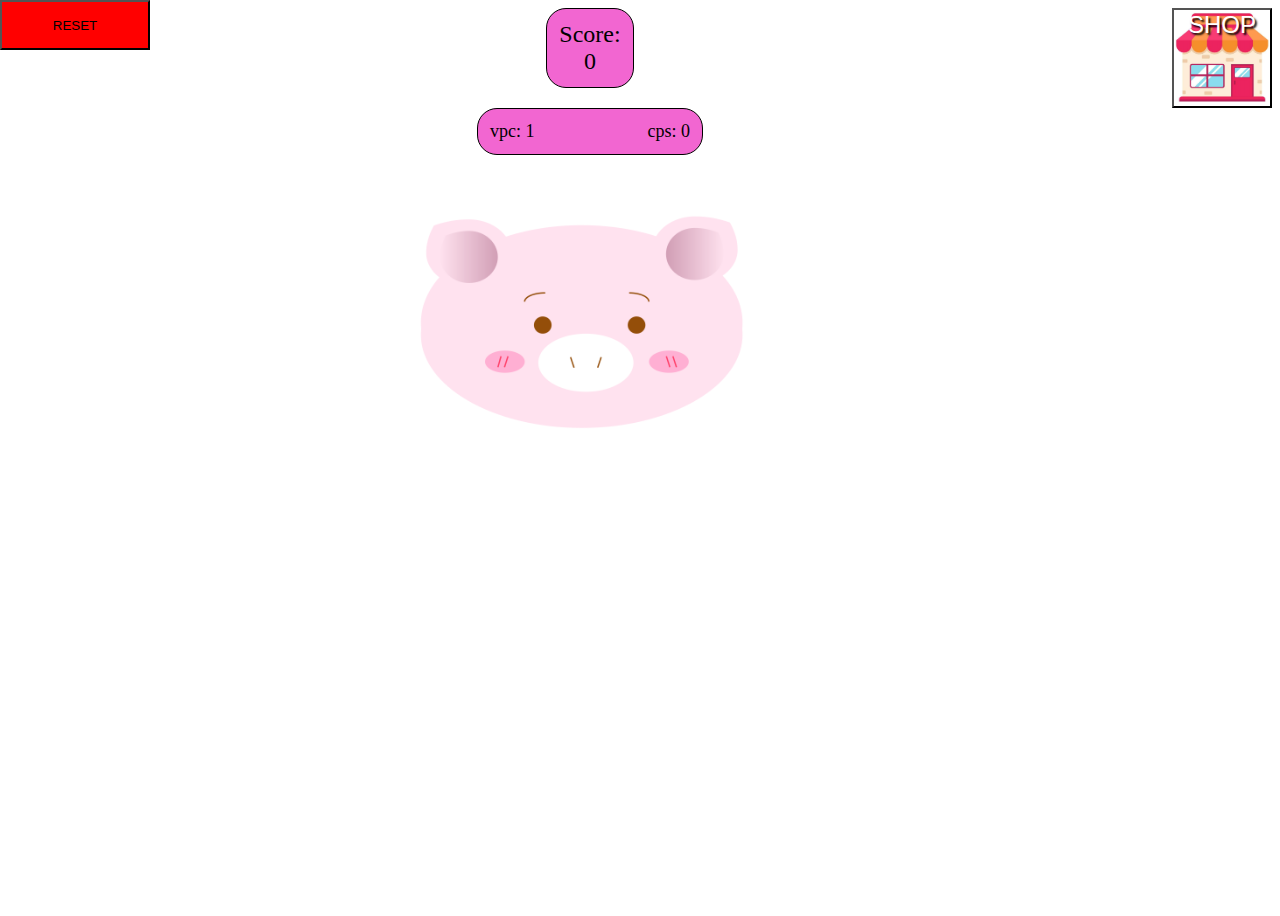
<file: index.html>
<!DOCTYPE html>
<html>
    <head>
        <title>PIG clicker</title>
        <link rel="stylesheet" type="text/css" href="style.css">
        <link rel="script" type="text/javascript" href="script.js">
        <link rel="apple-touch-icon" sizes="180x180" href="/apple-touch-icon.png">
<link rel="icon" type="image/png" sizes="32x32" href="/favicon-32x32.png">
<link rel="icon" type="image/png" sizes="16x16" href="/favicon-16x16.png">
    </head>
<body>
    <script type="text/javascript">
     var clicks = 0;
     var clickValue = 1;

     var betterClicksPrice = 50;
      var autoClicksPrice = 100;
      var autoClicksPrice2 = 1000;
      var autoClicksPrice3 = 10000;
      var autoClicksPrice4 = 100000;
      const spaceBgPrice = 100;
      const sunsetBgPrice = 100;
      var clicksPerSecond = 0;

      var clicksForAngry = 1000000;

     function onClick() {
        clicks += clickValue;
        if (clicks > clicksForAngry) {
          document.getElementsByClassName("btn")[0].style.backgroundImage = 'url(Haziwi-angry.png)';
        }
        document.getElementById("score").innerHTML = prettyNumber(clicks);
        const sound = document.getElementById("oinkSound");
        sound.play();
     };
      function openShop() {
        const shop = document.getElementById("shopcontainer");
        shop.style.display = 'flex';
      }
      function closeShop() {
        const shop = document.getElementById("shopcontainer");
        shop.style.display = 'none';
      }

      function showYouPoorMessage() {
        const messageDiv = document.getElementById("messageContainer");
          messageDiv.style.display = 'block';
          setTimeout(function() {
            messageDiv.style.display = 'none';
          },1000);
      }

      function buyBetterClicks() {
        if (clicks >= betterClicksPrice) {
          clickValue = clickValue * 4;
          clicks -= betterClicksPrice;
          document.getElementById("score").innerHTML = clicks;
          document.getElementById("clickValue").innerHTML = clickValue;
          betterClicksPrice = betterClicksPrice * 4;
          document.getElementById("betterClicksPrice").innerHTML = "Cost: " + betterClicksPrice;
        } else {
          showYouPoorMessage();
        }
      }

      function buyAutoClicks() {
        if (clicks >= autoClicksPrice) {
          clicks -= autoClicksPrice;
          document.getElementById("score").innerHTML = clicks;
          autoClicksPrice = autoClicksPrice + 20;
          document.getElementById("autoClicksPrice").innerHTML = "Cost: " + autoClicksPrice;
          clicksPerSecond += 10;
          document.getElementById("clicksPerSecond").innerHTML = clicksPerSecond;
        } else {
          showYouPoorMessage();
        }
      }
      function buyAutoClicks2() {
        if (clicks >= autoClicksPrice2) {
          clicks -= autoClicksPrice2;
          document.getElementById("score").innerHTML = clicks;
          autoClicksPrice2 = autoClicksPrice2 + 100;
          document.getElementById("autoClicksPrice2").innerHTML = "Cost: " + autoClicksPrice2;
          clicksPerSecond += 100;
          document.getElementById("clicksPerSecond").innerHTML = clicksPerSecond;
        } else {
          showYouPoorMessage();
        }
      }

      function buyAutoClicks3() {
        if (clicks >= autoClicksPrice3) {
          clicks -= autoClicksPrice3;
          document.getElementById("score").innerHTML = clicks;
          autoClicksPrice3 = autoClicksPrice3 + 1000;
          document.getElementById("autoClicksPrice3").innerHTML = "Cost: " + autoClicksPrice3;
          clicksPerSecond += 1000;
          document.getElementById("clicksPerSecond").innerHTML = clicksPerSecond;
        } else {
          showYouPoorMessage();
        }
      }
      function buyAutoClicks4() {
        if (clicks >= autoClicksPrice4) {
          clicks -= autoClicksPrice4;
          document.getElementById("score").innerHTML = clicks;
          autoClicksPrice4 = autoClicksPrice4 + 10000;
          document.getElementById("autoClicksPrice4").innerHTML = "Cost: " + autoClicksPrice4;
          clicksPerSecond += 10000;
          document.getElementById("clicksPerSecond").innerHTML = clicksPerSecond;
        } else {
          showYouPoorMessage();
        }
      }
      function buySpaceBg() {
        if (clicks >= spaceBgPrice) {
          clicks -= spaceBgPrice;
          document.getElementById("score").innerHTML = clicks;
          document.getElementById("bigContainer").style.backgroundImage = "url('space-bg.jpg')";
        } else {
          showYouPoorMessage();
        }
      }
      function buySunsetBg() {
        if (clicks >= sunsetBgPrice) {
          clicks -= sunsetBgPrice;
          document.getElementById("score").innerHTML = clicks;
          document.getElementById("bigContainer").style.backgroundImage = "url('sunset.jpg')";
        } else {
          showYouPoorMessage();
        }
      }

      function openSecretShop() {
        const shop = document.getElementById("secretShopContainer");
        shop.style.display = 'flex';
      }
      function closeSecretShop() {
        const shop = document.getElementById("secretShopContainer");
        shop.style.display = 'none';
      }

      function prettyNumber(number) {
        if (number <= 1000) {
          return number;
        }
        if (number >= 1000 && number < 1000000) {
          return (number / 1000).toFixed(1) + "K";
        }
        if (number >= 1000000 && number < 1000000000) {
          return (number / 1000000).toFixed(1) + "M";
        }    
        if (number >= 1000000000 && number < 1000000000000) {
          return (number / 1000000000).toFixed(1) + "B";
        }
        if (number >= 1000000000000) {
          return (number / 1000000000000).toFixed(1) + "T";
        }
      }

      function reset() {
        if (window.confirm('You sure?')) {
          if (window.confirm('You sure?')) {
            if (window.confirm('You sure?')) {
              setTimeout(function(){
                window.location.reload(true);
              },0);
            }
          }
        }
      }

      setInterval(function() {
        clicks += clicksPerSecond;
        if (clicks > clicksForAngry) {
          document.getElementsByClassName("btn")[0].style.backgroundImage = 'url(Haziwi-angry.png)';
        }
        document.getElementById("score").innerHTML = prettyNumber(clicks);
      }, 1000);

     </script>

<div  id="bigContainer">
 <div class="container">
  <div id="scoreContainer">
    <div>Score:</div>
   <div id="score">0</div>
  </div>
  <div class="scoreTextContainer">
    <div class="scoreText">vpc: <span id="clickValue">1</span></div>
    <div class="scoreText"> cps: <span id="clicksPerSecond">0</span></div>
  </div>
   
  <div class="pig">
     <button class="btn" onClick="onClick()"></button>
     <audio id="oinkSound">
        <source src="oink.mp4" type="audio/mp4">
      </audio>
  </div>
  </div>

   
   <div class= "shop">
     <button onClick="openShop()" id="shopbtn"><div id="shopbtntext">SHOP</div></button></div>
   
     <div id="shopcontainer"> 
    <button onClick="closeShop()" id="closebtn">X</button>
    
      <div id="messageContainer">You poor!</div>
    <div id="shopitems">
      <div class="shopitem">
        <div class="shopitemname">BETTER CLICKS</div>
        <div class="itemDescription">x4 the clicks</div>
        <div class="shopitemcost" id="betterClicksPrice">Cost: 50</div>
        <button class="shopitembtn" id="betterClicks" onClick="buyBetterClicks()">Buy</button>
      </div>
      <div class="shopitem">
        <div class="shopitemname">AUTO CLICKER</div>
        <div class="itemDescription">+10 cps</div>
        <div class="shopitemcost" id="autoClicksPrice">Cost: 100</div>
        <button class="shopitembtn" id="autoClicks" onClick="buyAutoClicks()">Buy</button>
      </div>
      <div class="shopitem">
        <div class="shopitemname">AUTO CLICKER 2</div>
        <div class="itemDescription">+100  cps</div>
        <div class="shopitemcost" id="autoClicksPrice2">Cost: 1,000</div>
        <button class="shopitembtn" id="autoClicks2" onClick="buyAutoClicks2()">Buy</button>
      </div>
      <div class="shopitem">
        <div class="shopitemname">AUTO CLICKER 3</div>
        <div class="itemDescription">+1,000 cps</div>
        <div class="shopitemcost" id="autoClicksPrice3">Cost: 10,000</div>
        <button class="shopitembtn" id="spaceBg" onClick="buyAutoClicks3()">Buy</button>
      </div>
      <div class="shopitem">
        <div class="shopitemname">AUTO CLICKER 4</div>
        <div class="itemDescription">+10,000 cps</div>
        <div class="shopitemcost" id="autoClicksPrice4">Cost: 100,000</div>
        <button class="shopitembtn" id="autoclicks4" onClick="buyAutoClicks4()">Buy</button>
      </div>
 
   </div>
    </div>
  </div>
  <div id="secretButtonContainer">
    <button id="secretButton" onclick="openSecretShop()"></button>

  </div>
  <div id="secretShopContainer">
    <button id="closeSecretShop" onclick="closeSecretShop()">X</button>
    <div id="secretShopItems">
      <div class="shopitem">
        <div class="shopitemname">SPACE BACKGROUND</div>
        <div class="shopitemcost" id="spaceBgPrice">Cost: 100</div>
        <button class="shopitembtn" id="spaceBg" onClick="buySpaceBg()">Buy</button>
      </div>
      <div class="shopitem">
        <div class="shopitemname">SUNSET BACKGROUND</div>
        <div class="shopitemcost" id="sunsetBgPrice">Cost: 100</div>
        <button class="shopitembtn" id="sunsetBg" onClick="buySunsetBg()">Buy</button>
      </div>
    </div>
  </div>
  <div id="resetContainer">
    <button id="resetButton" onClick="reset()">RESET</button>
  </div>
 </body>
 </html>
</file>
<file: style.css>
body {
    display: flex;
  }
  
  #scoreContainer {
    background-color: #f266d1;
    border-radius: 20px;
    color: black;
    font-size: 24px;
    display: block;
    padding: 12px;
    border: 1px black solid;
    margin-bottom: 20px;
    text-align: center;
  }

  .scoreTextContainer{
    display: flex;
    justify-content: space-between;
    width: 200px;
    margin-bottom: 40px;
    padding: 12px;
    background-color: #f266d1;
    font-size: 18px;
    border: 1px black solid;
    border-radius: 20px;
  }

  .scoreText {
    /* margin-bottom: 24px;; */
  }
  
  .btn {
    height: 260px;
    width: 350px;
    font-size: 50px;
    background-color: transparent;
    background-image: url("Haziwi.png");
    background-position: center;
    background-size: 120%;
    background-repeat: no-repeat;
    display: block;
    border: none;
    cursor: pointer;
  }
  
  .btn:active {
    transform: translateY(4px);
    transform: scale(1.1);
  }
  
  #shopbtn{
    font-size: 24px;
    width: 100px;
    height: 100px;
    background-image: url("shop.png");
    background-size: 100%;
    color: white;
    text-shadow: 2px 2px 2px black;
    cursor: pointer;
  }

  #closebtn {
    position: absolute;
    top: 20px;
    right: 20px;
    height: 50px;
    width: 50px;
    font-size: large;
  }

  #shopbtntext {
    height: 100%;
    display: flex;
    align-items:flex-start;
    justify-content: center;
  }
  
  #shopcontainer {
    display: none;
    flex-direction: column;
    z-index: 2;
    justify-content: space-between;
    width: 60%;
    position: absolute;
    top: 0;
    left: 20%;
    color: white;
    background-color: #ff95ac;

  }

  #shopItems {
    display: flex;
    flex-direction: column;
    height: 100%;

  }
  
  .container, #bigContainer {
    width: 100%;
    display: flex;
    align-items: center;
    flex-direction: column;
    height: 100vh;
    background-repeat: no-repeat;
    background-size: cover;
  }

  #bigContainer {
    flex-direction: row;
    align-items: flex-start ;
  }

  .shopitem {

    display: flex;
    flex-direction: column;
    align-items: center;
    justify-content: space-between;
    height: 100px;
    border: 1px solid black;
    background-color: rgb(255, 221, 0);
    padding: 10px;
    margin: 20px;
    border-radius: 12px;
    color: black;
  }

  .itemDescription {
    font-size: medium;
  }

  #messageContainer {
    display: none;
    color: red;
    font-size: x-large;
    font-weight: 900;
    text-align: center;
    padding: 20px;
  }

  #secretButtonContainer{
    position: absolute;
    top: 300px;
    left: 50px;
  }
  #secretButton {
    background-color: rgba(255, 255, 255, 0);
    width: 100px;
    height: 100px;
    border: none;
    cursor: pointer;
  }

  #secretShopContainer {
    display: none;
    flex-direction: column;
    z-index: 2;
    justify-content: space-between;
    width: 60%;
    position: absolute;
    top: 0;
    left: 20%;
    color: white;
    background-color: #ff95ac;
  }

  #resetContainer {
    position: absolute;
    top: 0;
    left: 0;
  }

  #resetButton {
    background-color: red;
    width: 150px;
    height: 50px;
  }
</file>
